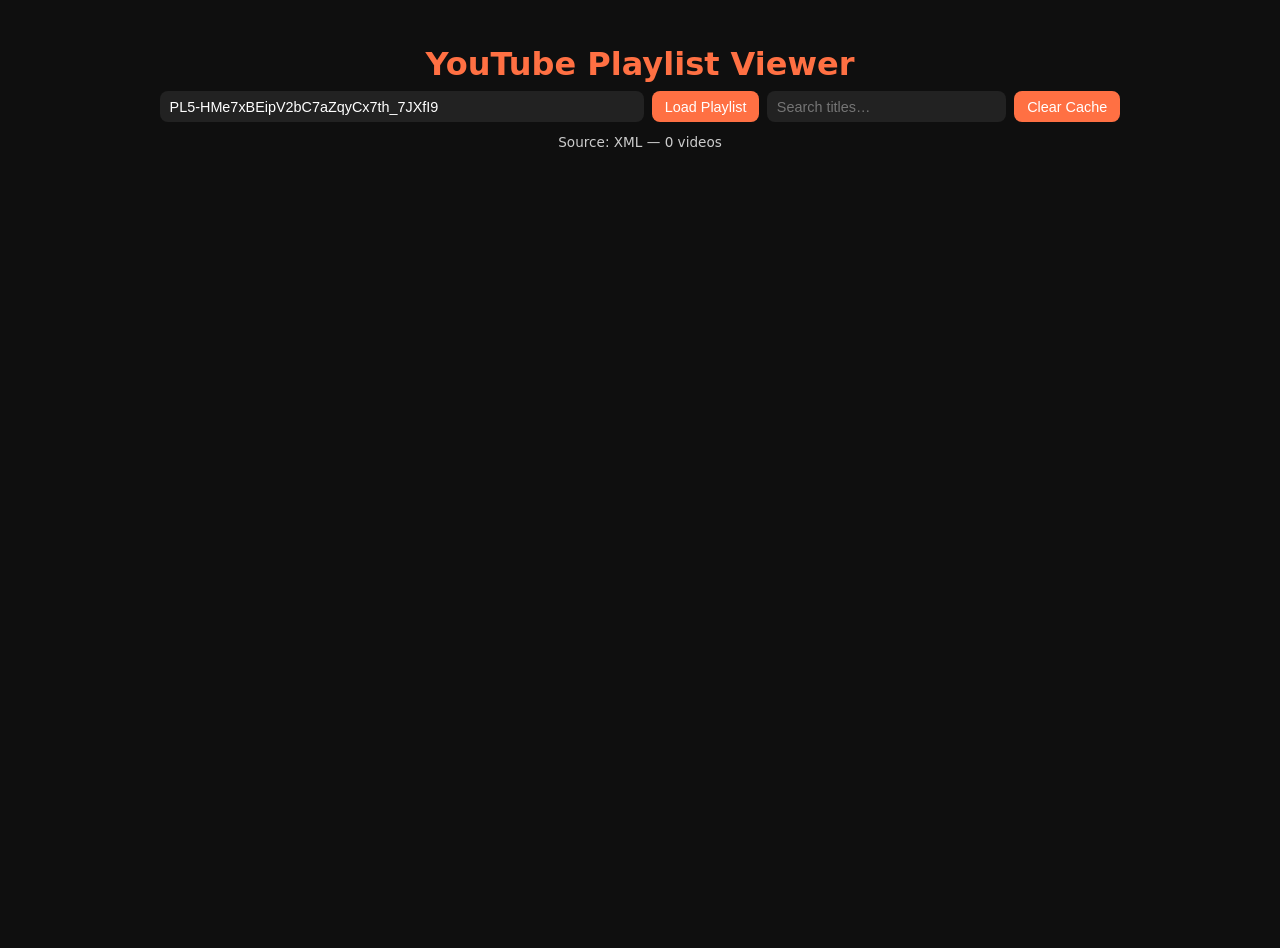
<file: index.html>
<!DOCTYPE html>
<html lang="en">
<head>
  <meta charset="UTF-8" />
  <meta name="viewport" content="width=device-width, initial-scale=1.0" />
  <title>YouTube Playlist Viewer</title>
  <link rel="stylesheet" href="style.css" />
</head>
<body>
  <h1>YouTube Playlist Viewer</h1>

  <div id="controls">
    <input id="playlistIdInput" type="text" placeholder="Paste playlist URL or ID…" />
    <button id="loadBtn">Load Playlist</button>
    <input id="searchInput" type="text" placeholder="Search titles…" />
    <button id="clearCacheBtn">Clear Cache</button>
  </div>

  <div id="sourceTag"></div>
  <div id="playlistMeta"></div>
  <div id="playlist">Loading playlist...</div>
  <div id="sentinel"></div>

  <!-- Mini Player -->
  <div id="playerOverlay" role="dialog" aria-modal="true">
    <div id="playerCard" class="ratio-16-9">
      <button id="playerClose" title="Close">✕</button>
      <iframe id="playerFrame" allow="autoplay; encrypted-media" allowfullscreen></iframe>
      <div id="zoomControls">
        <button data-zoom="normal">Default</button>
        <button data-zoom="fill">Fill</button>
        <button data-zoom="portrait">Portrait</button>
      </div>
    </div>
  </div>

  <script src="script.js" defer></script>
</body>
</html>
</file>
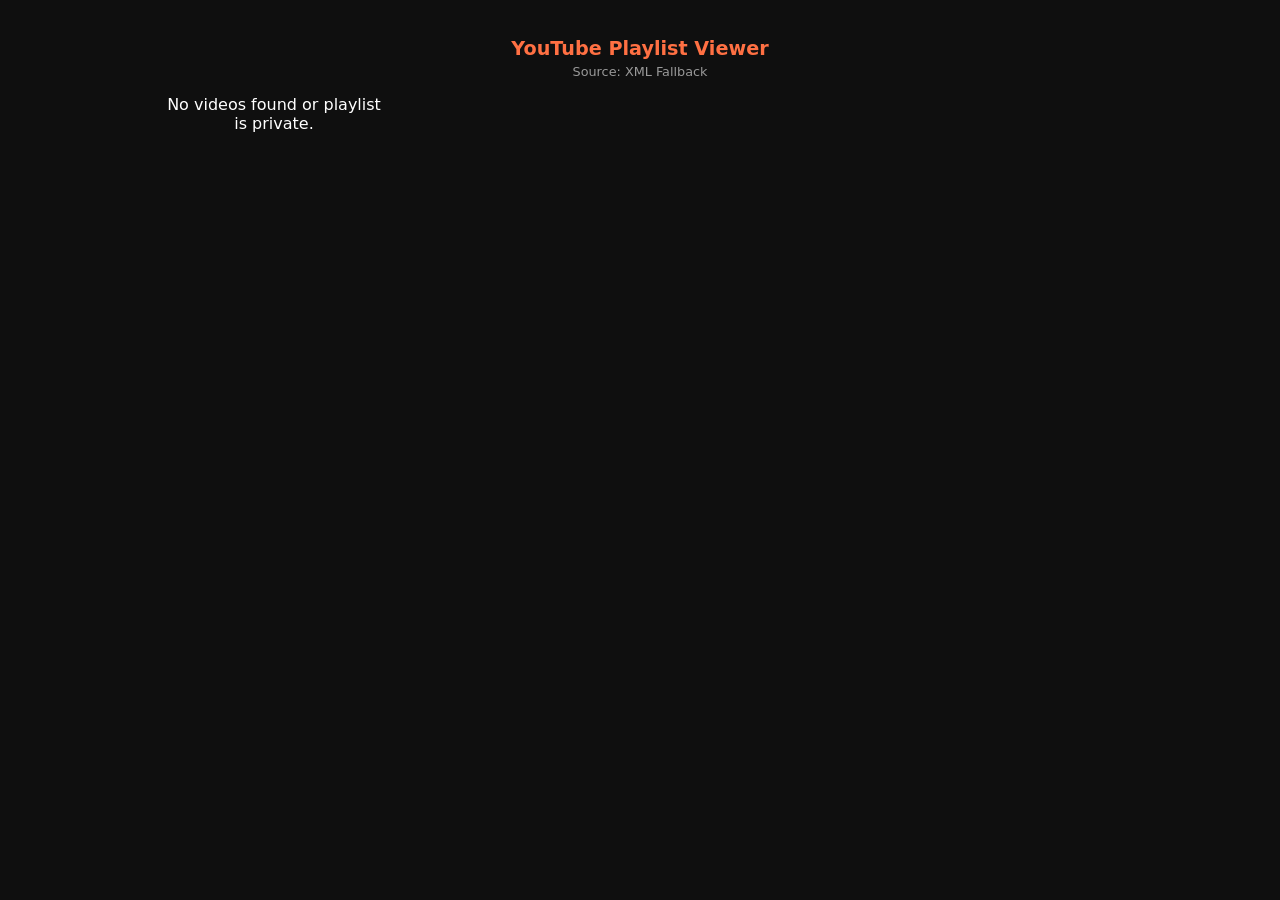
<file: index_YT_PL_fetch.html>
<!DOCTYPE html>
<html lang="en">
<head>
  <meta charset="UTF-8" />
  <meta name="viewport" content="width=device-width, initial-scale=1.0" />
  <title>YouTube Playlist Viewer (Namespace Fix)</title>
  <style>
    body {
      font-family: system-ui, sans-serif;
      background: #0f0f0f;
      color: #fff;
      display: flex;
      flex-direction: column;
      align-items: center;
      padding: 1rem;
    }

    h1 {
      font-size: 1.2rem;
      margin-bottom: 0.25rem;
      color: #ff7043;
    }

    #sourceTag {
      font-size: 0.8rem;
      color: #999;
      margin-bottom: 1rem;
    }

    #playlist {
      display: grid;
      grid-template-columns: repeat(auto-fill, minmax(220px, 1fr));
      gap: 1rem;
      width: 100%;
      max-width: 960px;
      text-align: center;
    }

    .video {
      background: #1c1c1c;
      border-radius: 12px;
      overflow: hidden;
      box-shadow: 0 2px 8px rgba(0,0,0,0.4);
      transition: transform 0.2s ease, box-shadow 0.2s ease;
    }

    .video:hover {
      transform: translateY(-4px);
      box-shadow: 0 4px 14px rgba(255, 112, 67, 0.5);
    }

    .thumb {
      width: 100%;
      aspect-ratio: 16 / 9;
      object-fit: cover;
    }

    .title {
      padding: 0.5rem 0.8rem 0.8rem;
      font-size: 0.9rem;
      line-height: 1.3;
      text-overflow: ellipsis;
      overflow: hidden;
      white-space: nowrap;
    }

    a { color: inherit; text-decoration: none; }

    .loading::after {
      content: "⏳";
      animation: spin 1.2s linear infinite;
      display: inline-block;
      margin-left: 8px;
    }

    @keyframes spin { 0%{transform:rotate(0deg);}100%{transform:rotate(360deg);} }
  </style>
</head>
<body>
  <h1>YouTube Playlist Viewer</h1>
  <div id="sourceTag"></div>
  <div id="playlist">Loading playlist...</div>

  <script>
    async function fetchXMLPlaylist(playlistId) {
      const feed = `https://www.youtube.com/feeds/videos.xml?playlist_id=${playlistId}`;
      const proxy = `https://corsproxy.io/?${encodeURIComponent(feed)}`;

      try {
        const response = await fetch(proxy);
        const xmlText = await response.text();
        const xml = new DOMParser().parseFromString(xmlText, "application/xml");

        const entries = Array.from(xml.getElementsByTagName("entry"));
        if (!entries.length) {
          console.warn("⚠️ No <entry> tags found in feed");
        }

        const items = entries.map(entry => {
          // Use localName lookup for namespace-safe parsing
          const videoIdNode = Array.from(entry.children).find(n => n.localName === "videoId");
          const titleNode = Array.from(entry.children).find(n => n.localName === "title");
          const thumbNode = entry.getElementsByTagNameNS("*", "thumbnail")[0];

          const id = videoIdNode?.textContent?.trim();
          const title = titleNode?.textContent?.trim() || "Untitled";
          const thumb = thumbNode?.getAttribute("url");

          return id ? { id, title, thumb } : null;
        }).filter(Boolean);

        console.log(`✅ Parsed ${items.length} videos from XML`);
        return items;
      } catch (e) {
        console.error("❌ XML fetch/parse error:", e);
        return [];
      }
    }

    async function showPlaylist(playlistId) {
      const container = document.getElementById("playlist");
      const sourceTag = document.getElementById("sourceTag");

      container.classList.add("loading");
      container.innerText = "Fetching playlist, please wait...";
      sourceTag.innerText = "";

      const videos = await fetchXMLPlaylist(playlistId);
      const sourceUsed = "XML Fallback";

      container.classList.remove("loading");
      container.innerHTML = "";
      sourceTag.innerText = videos.length
        ? `Source: ${sourceUsed} — ${videos.length} videos loaded`
        : `Source: ${sourceUsed}`;

      if (!videos.length) {
        container.innerText = "No videos found or playlist is private.";
        return;
      }

      container.innerHTML = videos.map(v => `
        <a class="video" href="https://www.youtube.com/watch?v=${v.id}" target="_blank">
          <img class="thumb" src="${v.thumb}" alt="${v.title}">
          <div class="title">${v.title}</div>
        </a>
      `).join("");
    }

    const playlistId = "PLMmqTuUsDkRKv4ulZiAYRoWLu1184CAkt";
    showPlaylist(playlistId);
  </script>
</body>
</html>
</file>
<file: style.css>
:root {
  --accent:#ff7043;
  --bg:#0f0f0f;
  --card:#1c1c1c;
  --text:#fff;
  --muted:#ccc;
  --shadow:rgba(0,0,0,0.4);
  --shadow-accent:rgba(255,112,67,0.5);
}

body {
  font-family:system-ui,sans-serif;
  background:var(--bg);
  color:var(--text);
  display:flex;
  flex-direction:column;
  align-items:center;
  padding:1rem;
  min-height:100svh;
}

h1 { color:var(--accent); margin-bottom:.5rem; }

#controls {
  display:flex; flex-wrap:wrap; justify-content:center;
  gap:.5rem; margin-bottom:.75rem; width:100%; max-width:960px;
}

input[type=text] {
  background:#222; color:var(--text);
  border:none; border-radius:8px;
  padding:.45rem .6rem; font-size:.9rem;
}

#playlistIdInput { flex:1 1 320px; min-width:240px; }
#searchInput { flex:0 1 220px; }

button {
  background:var(--accent); color:#fff; border:none; border-radius:8px;
  padding:.45rem .8rem; font-size:.9rem; cursor:pointer;
  transition:background .2s;
}
button:hover { background:#ff5722; }

#sourceTag,#playlistMeta {
  width:100%; max-width:960px; text-align:center;
  font-size:.85rem; margin-bottom:.35rem; color:var(--muted);
}

#playlist {
  display:grid;
  grid-template-columns:repeat(auto-fill,minmax(120px,1fr));
  gap:.8rem; width:100%; max-width:960px;
  transition:all .2s ease-in-out; min-height:120px;
}

.video {
  background:var(--card); border-radius:10px; overflow:hidden;
  box-shadow:0 2px 6px var(--shadow);
  transition:transform .2s, box-shadow .2s;
}
.video:hover {
  transform:translateY(-3px);
  box-shadow:0 4px 12px var(--shadow-accent);
}
.thumb { width:100%; aspect-ratio:16/9; object-fit:cover; }
.title {
  padding:.4rem .5rem .6rem;
  font-size:.8rem; white-space:nowrap;
  overflow:hidden; text-overflow:ellipsis;
}
a { color:inherit; text-decoration:none; }

.loading::after {
  content:"⏳"; margin-left:8px; animation:spin 1.2s linear infinite;
}
@keyframes spin { 0%{transform:rotate(0)} 100%{transform:rotate(360deg)} }

#playerOverlay {
  position:fixed; inset:0;
  background:rgba(0,0,0,.8);
  display:none;
  align-items:center; justify-content:center;
  z-index:9999; padding:1rem;
}

/* ---------- Mini Player ---------- */
#playerCard {
  background:#111;
  width:min(92vw,860px);
  aspect-ratio:16/9;
  border-radius:12px;
  box-shadow:0 10px 30px rgba(0,0,0,.6);
  position:relative;
  overflow:hidden;
  transition:all .35s ease;
}

/* iframe fills playerCard shape */
#playerFrame {
  position:absolute;
  inset:0;
  width:100%;
  height:100%;
  border:0;
  background:#000;
  transform-origin:center center;
  transition:transform .35s ease;
}

/* --- Zoom Modes --- */
#playerCard.zoom-fill {
  aspect-ratio:14/9;
  width:min(95vw,880px);
  max-height:90vh;
}
#playerCard.zoom-fill #playerFrame { transform:scale(1.15); }

#playerCard.zoom-portrait {
  aspect-ratio:9/16;
  width:94vw;
  max-height:94vh;
  height:auto;
  transform:translateY(-1vh);
}
#playerCard.zoom-portrait #playerFrame { transform:scale(1.5); }

/* --- Close & Zoom Controls --- */
#playerClose {
  position:absolute;
  top:8px; right:8px;
  background:rgba(0,0,0,.6);
  border:1px solid #444;
  color:#fff;
  border-radius:999px;
  padding:6px 10px;
  cursor:pointer;
  z-index:5;
}

/* Keep controls inside card but visible */
#zoomControls {
  position:absolute;
  bottom:10px;
  left:50%;
  transform:translateX(-50%);
  display:flex;
  gap:.5rem;
  z-index:10;
}

#zoomControls button {
  background:rgba(255,255,255,0.15);
  color:#fff;
  font-size:.8rem;
  padding:3px 6px;
  border:1px solid rgba(255,255,255,0.2);
  border-radius:6px;
  cursor:pointer;
  backdrop-filter:blur(4px);
}
#zoomControls button:hover { background:rgba(255,255,255,0.3); }

#sentinel { width:100%; height:40px; text-align:center; margin-top:1rem; }

/* ---------- Rabbit R1 small screen tweaks ---------- */
@media (max-width:260px){
  #playerCard.zoom-portrait {
    width:96vw;
    max-height:94vh;
    transform:translateY(-2vh);
  }
  #zoomControls {
    bottom:6px;
    gap:4px;
  }
  #zoomControls button {
    font-size:.7rem;
    padding:2px 4px;
  }
  #playerClose { top:4px; right:4px; padding:4px 8px; }
}
</file>
